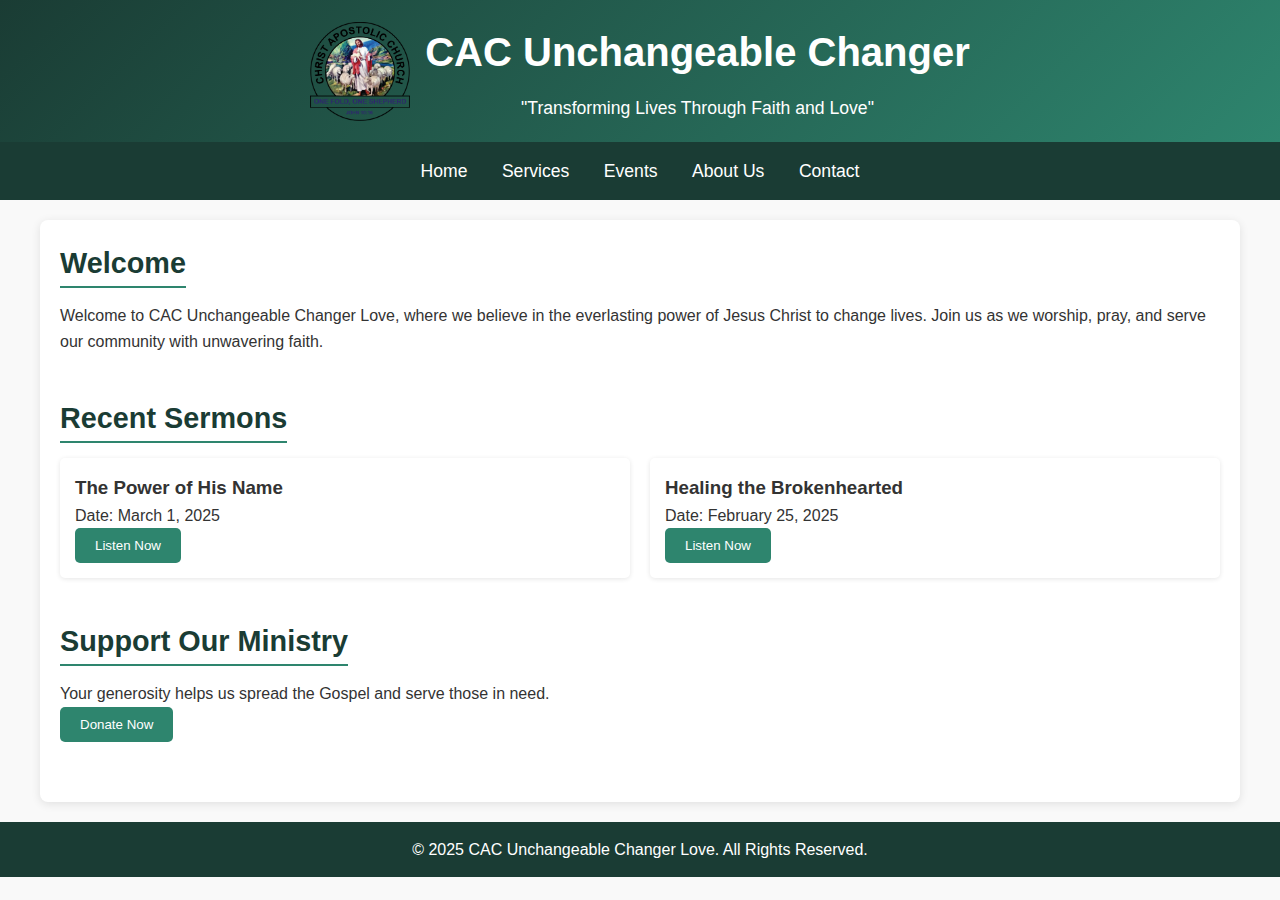
<file: index.html>
<!DOCTYPE html>
<html lang="en">
<head>
    <meta charset="UTF-8">
    <meta name="viewport" content="width=device-width, initial-scale=1.0">
    <title>CAC Unchangeable Changer - Home</title>
    <link rel="stylesheet" href="styles.css">
</head>
<body>
    <header>
        <img src="cac-logo.png" alt="CAC Logo" class="logo">
        <div>
            <h1>CAC Unchangeable Changer </h1>
            <p>"Transforming Lives Through Faith and Love"</p>
        </div>
    </header>

    <nav>
        <a href="index.html">Home</a>
        <a href="services.html">Services</a>
        <a href="events.html">Events</a>
        <a href="about.html">About Us</a>
        <a href="contact.html">Contact</a>
    </nav>

    <div class="container">
        <div class="section">
            <h2>Welcome</h2>
            <p>
                Welcome to CAC Unchangeable Changer Love, where we believe in the everlasting power of Jesus Christ 
                to change lives. Join us as we worship, pray, and serve our community with unwavering faith.
            </p>
        </div>

        <div class="section">
            <h2>Recent Sermons</h2>
            <div class="sermon-grid">
                <div class="sermon-card">
                    <h3>The Power of His Name</h3>
                    <p>Date: March 1, 2025</p>
                    <button>Listen Now</button>
                </div>
                <div class="sermon-card">
                    <h3>Healing the Brokenhearted</h3>
                    <p>Date: February 25, 2025</p>
                    <button>Listen Now</button>
                </div>
            </div>
        </div>

        <div class="section">
            <h2>Support Our Ministry</h2>
            <p>Your generosity helps us spread the Gospel and serve those in need.</p>
            <button>Donate Now</button>
        </div>
    </div>

    <footer>
        <p>© 2025 CAC Unchangeable Changer Love. All Rights Reserved.</p>
    </footer>
</body>
</html>
</file>
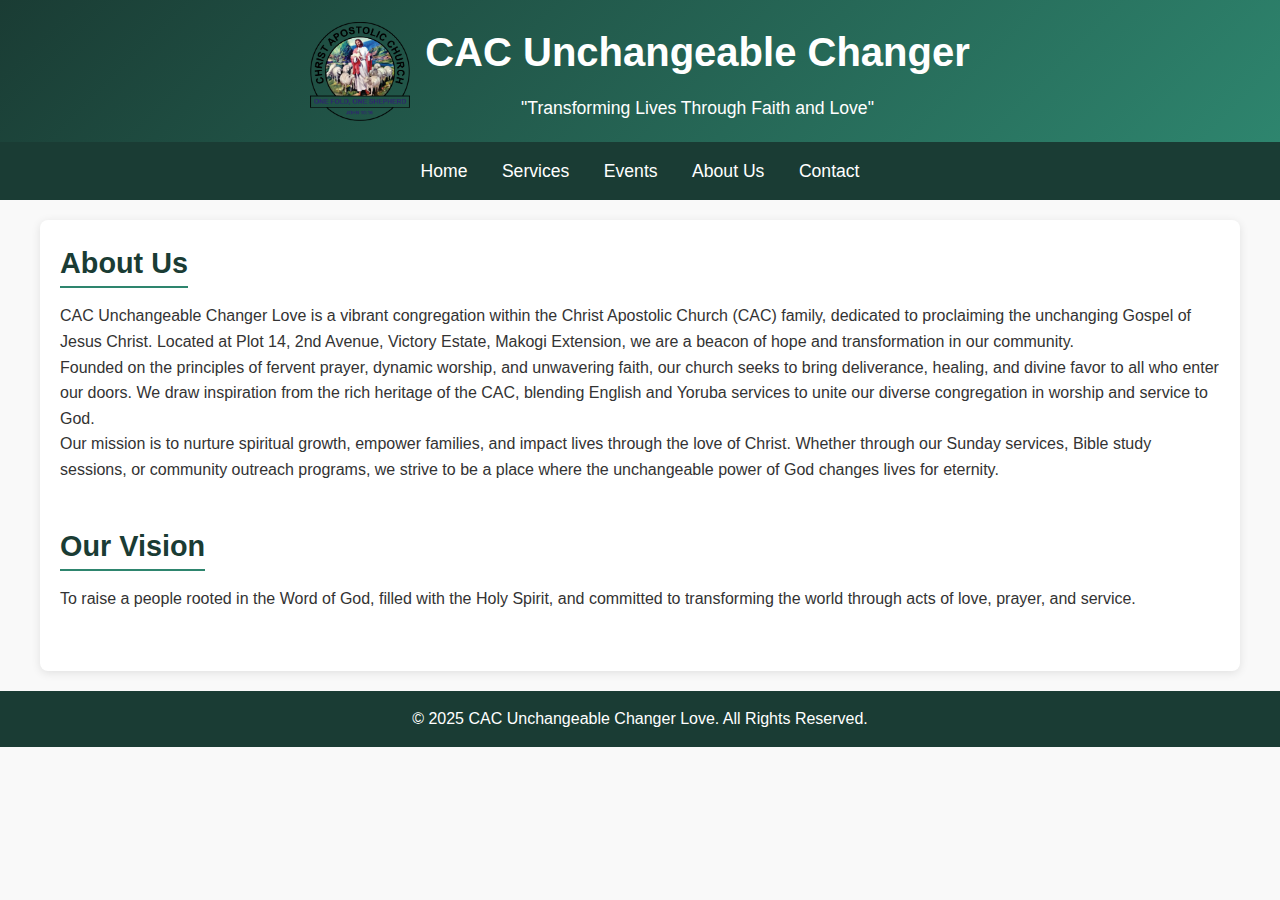
<file: about.html>
<!DOCTYPE html>
<html lang="en">
<head>
    <meta charset="UTF-8">
    <meta name="viewport" content="width=device-width, initial-scale=1.0">
    <title>CAC Unchangeable Changer - About Us</title>
    <link rel="stylesheet" href="styles.css">
</head>
<body>
    <header>
        <img src="cac-logo.png" alt="CAC Logo" class="logo">
        <div>
            <h1>CAC Unchangeable Changer</h1>
            <p>"Transforming Lives Through Faith and Love"</p>
        </div>
    </header>

    <nav>
        <a href="index.html">Home</a>
        <a href="services.html">Services</a>
        <a href="events.html">Events</a>
        <a href="about.html">About Us</a>
        <a href="contact.html">Contact</a>
    </nav>

    <div class="container">
        <div class="section">
            <h2>About Us</h2>
            <p>
                CAC Unchangeable Changer Love is a vibrant congregation within the Christ Apostolic Church (CAC) family, 
                dedicated to proclaiming the unchanging Gospel of Jesus Christ. Located at Plot 14, 2nd Avenue, Victory 
                Estate, Makogi Extension, we are a beacon of hope and transformation in our community.
            </p>
            <p>
                Founded on the principles of fervent prayer, dynamic worship, and unwavering faith, our church seeks to 
                bring deliverance, healing, and divine favor to all who enter our doors. We draw inspiration from the 
                rich heritage of the CAC, blending English and Yoruba services to unite our diverse congregation in 
                worship and service to God.
            </p>
            <p>
                Our mission is to nurture spiritual growth, empower families, and impact lives through the love of Christ. 
                Whether through our Sunday services, Bible study sessions, or community outreach programs, we strive to 
                be a place where the unchangeable power of God changes lives for eternity.
            </p>
        </div>

        <div class="section">
            <h2>Our Vision</h2>
            <p>
                To raise a people rooted in the Word of God, filled with the Holy Spirit, and committed to transforming 
                the world through acts of love, prayer, and service.
            </p>
        </div>
    </div>

    <footer>
        <p>© 2025 CAC Unchangeable Changer Love. All Rights Reserved.</p>
    </footer>
</body>
</html>
</file>
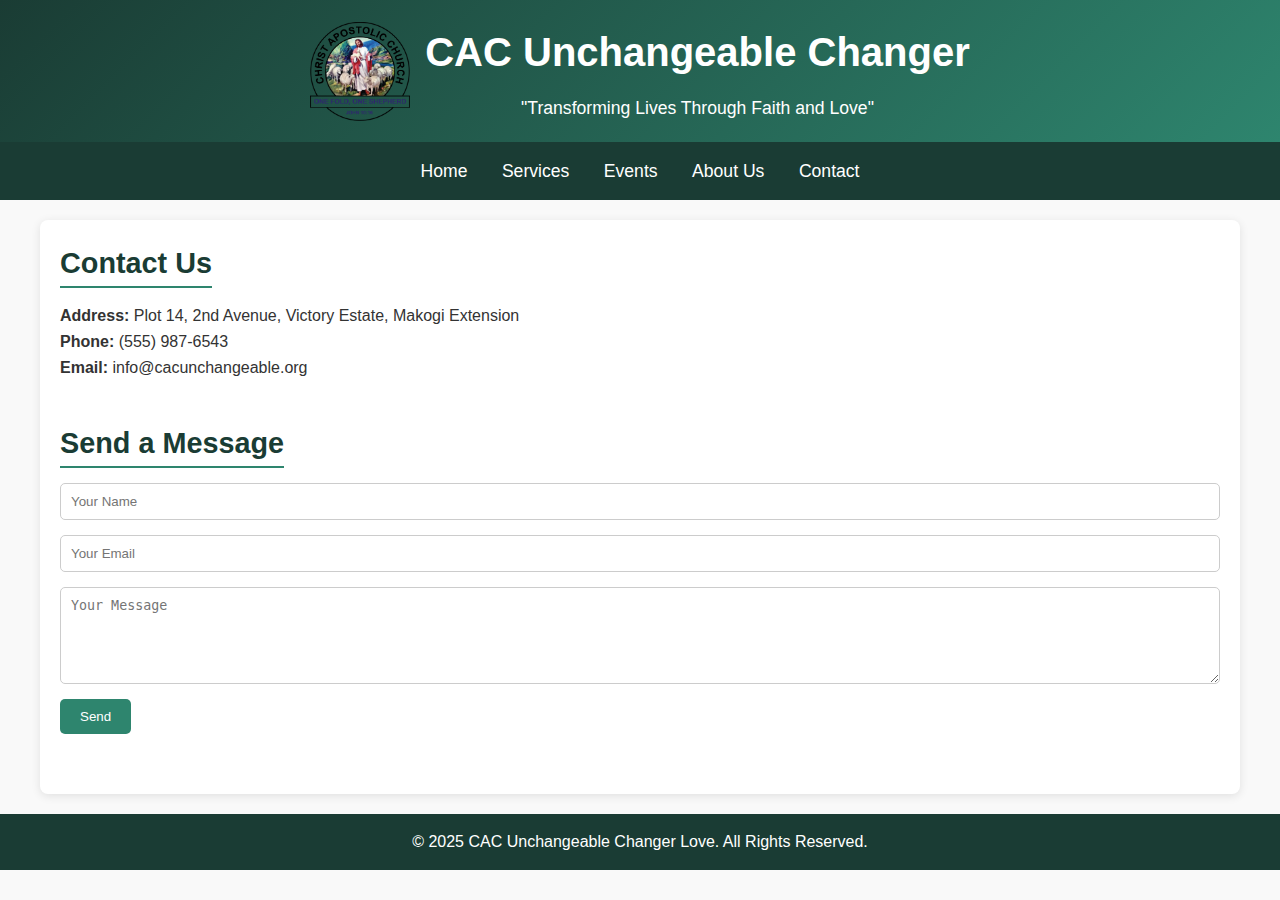
<file: contact.html>
<!DOCTYPE html>
<html lang="en">
<head>
    <meta charset="UTF-8">
    <meta name="viewport" content="width=device-width, initial-scale=1.0">
    <title>CAC Unchangeable Changer - Contact</title>
    <link rel="stylesheet" href="styles.css">
</head>
<body>
    <header>
        <img src="cac-logo.png" alt="CAC Logo" class="logo">
        <div>
            <h1>CAC Unchangeable Changer</h1>
            <p>"Transforming Lives Through Faith and Love"</p>
        </div>
    </header>

    <nav>
        <a href="index.html">Home</a>
        <a href="services.html">Services</a>
        <a href="events.html">Events</a>
        <a href="about.html">About Us</a>
        <a href="contact.html">Contact</a>
    </nav>

    <div class="container">
        <div class="section">
            <h2>Contact Us</h2>
            <p><strong>Address:</strong> Plot 14, 2nd Avenue, Victory Estate, Makogi Extension</p>
            <p><strong>Phone:</strong> (555) 987-6543</p>
            <p><strong>Email:</strong> info@cacunchangeable.org</p>
        </div>

        <div class="section">
            <h2>Send a Message</h2>
            <form class="contact-form">
                <input type="text" placeholder="Your Name" required>
                <input type="email" placeholder="Your Email" required>
                <textarea placeholder="Your Message" rows="5" required></textarea>
                <button type="submit">Send</button>
            </form>
        </div>
    </div>

    <footer>
        <p>© 2025 CAC Unchangeable Changer Love. All Rights Reserved.</p>
    </footer>
</body>
</html>
</file>
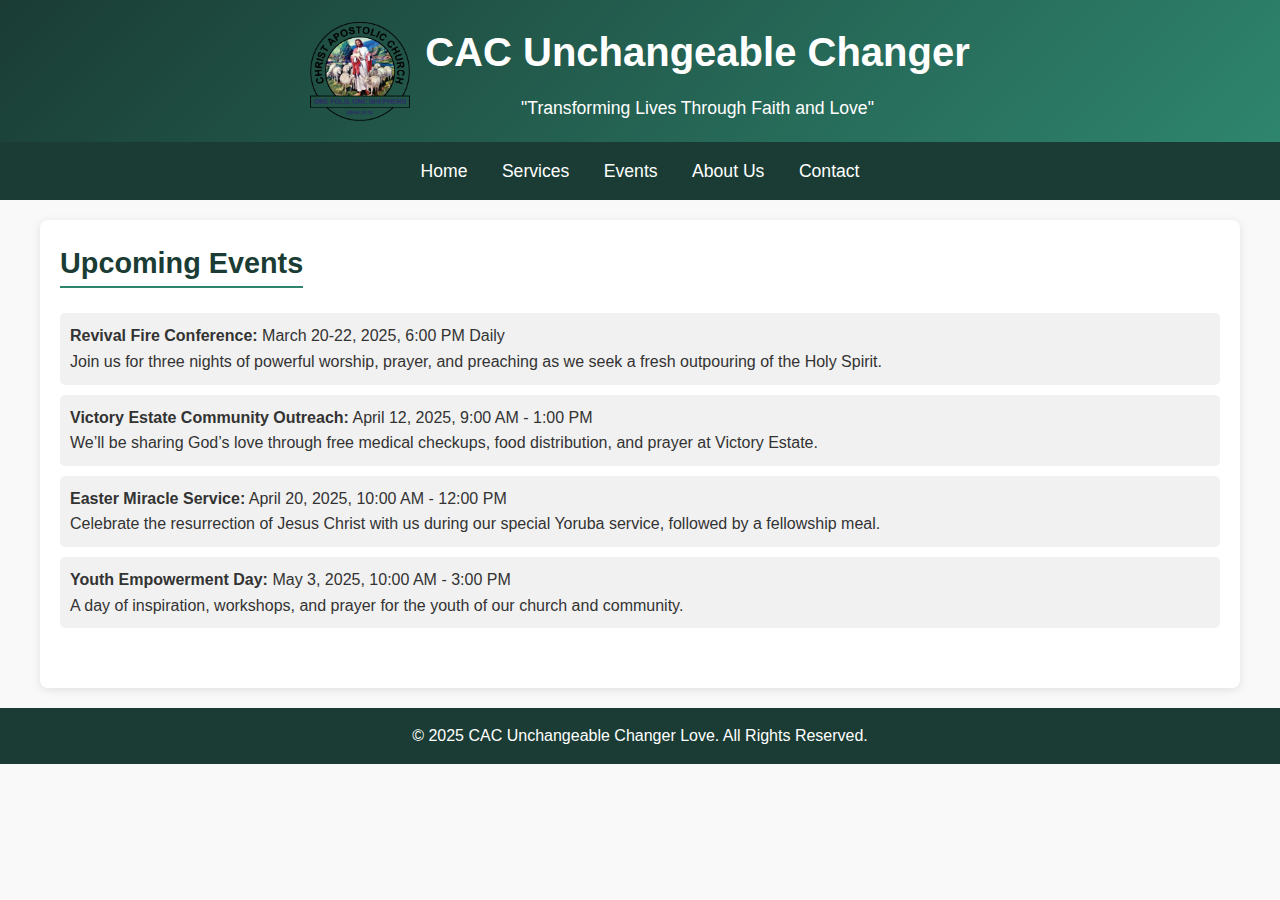
<file: events.html>
<!DOCTYPE html>
<html lang="en">
<head>
    <meta charset="UTF-8">
    <meta name="viewport" content="width=device-width, initial-scale=1.0">
    <title>CAC Unchangeable Changer - Events</title>
    <link rel="stylesheet" href="styles.css">
</head>
<body>
    <header>
        <img src="cac-logo.png" alt="CAC Logo" class="logo">
        <div>
            <h1>CAC Unchangeable Changer </h1>
            <p>"Transforming Lives Through Faith and Love"</p>
        </div>
    </header>

    <nav>
        <a href="index.html">Home</a>
        <a href="services.html">Services</a>
        <a href="events.html">Events</a>
        <a href="about.html">About Us</a>
        <a href="contact.html">Contact</a>
    </nav>

    <div class="container">
        <div class="section">
            <h2>Upcoming Events</h2>
            <ul>
                <li>
                    <strong>Revival Fire Conference:</strong> March 20-22, 2025, 6:00 PM Daily
                    <p>Join us for three nights of powerful worship, prayer, and preaching as we seek a fresh outpouring of the Holy Spirit.</p>
                </li>
                <li>
                    <strong>Victory Estate Community Outreach:</strong> April 12, 2025, 9:00 AM - 1:00 PM
                    <p>We’ll be sharing God’s love through free medical checkups, food distribution, and prayer at Victory Estate.</p>
                </li>
                <li>
                    <strong>Easter Miracle Service:</strong> April 20, 2025, 10:00 AM - 12:00 PM
                    <p>Celebrate the resurrection of Jesus Christ with us during our special Yoruba service, followed by a fellowship meal.</p>
                </li>
                <li>
                    <strong>Youth Empowerment Day:</strong> May 3, 2025, 10:00 AM - 3:00 PM
                    <p>A day of inspiration, workshops, and prayer for the youth of our church and community.</p>
                </li>
            </ul>
        </div>
    </div>

    <footer>
        <p>© 2025 CAC Unchangeable Changer Love. All Rights Reserved.</p>
    </footer>
</body>
</html>
</file>
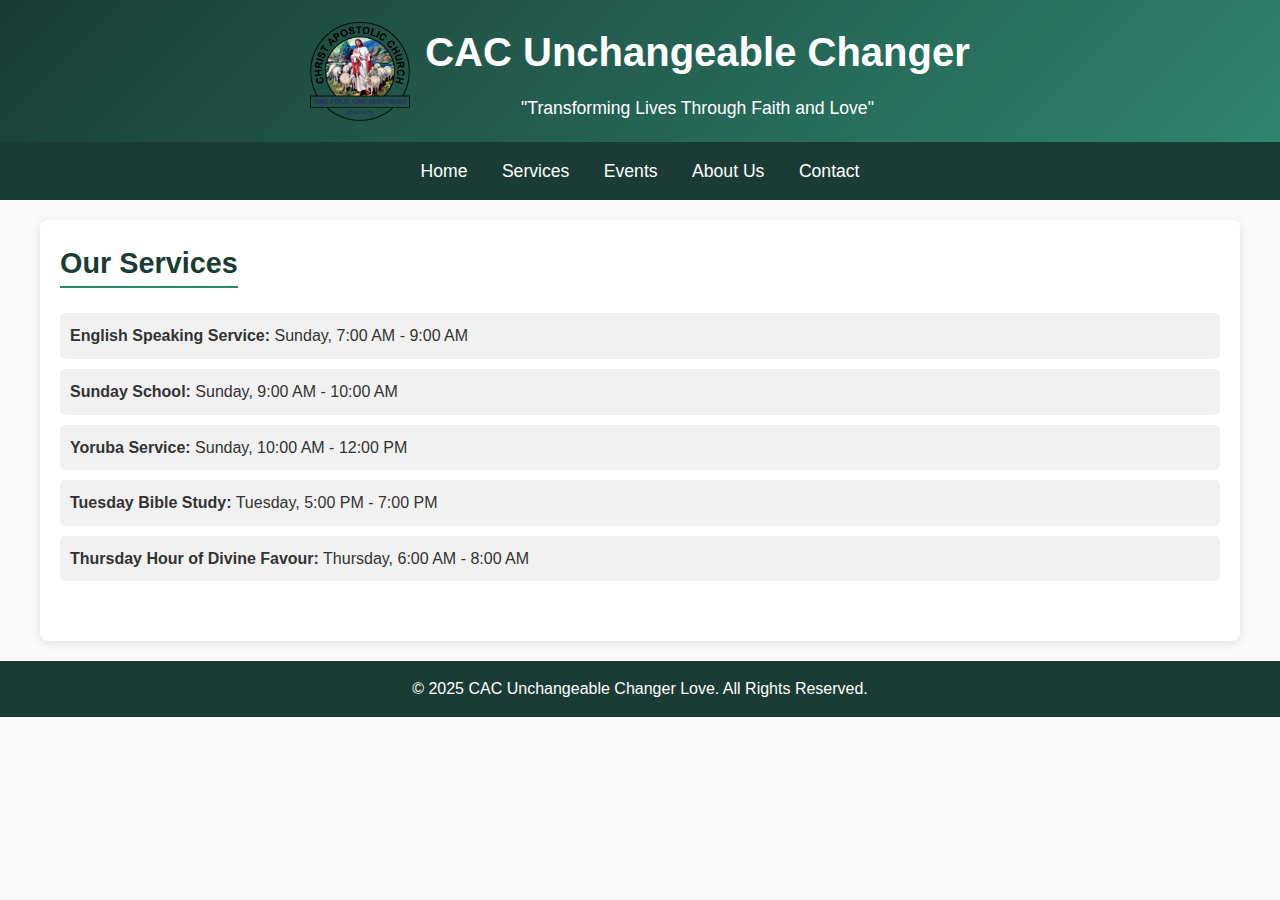
<file: services.html>
<!DOCTYPE html>
<html lang="en">
<head>
    <meta charset="UTF-8">
    <meta name="viewport" content="width=device-width, initial-scale=1.0">
    <title>CAC Unchangeable Changer - Services</title>
    <link rel="stylesheet" href="styles.css">
</head>
<body>
    <header>
        <img src="cac-logo.png" alt="CAC Logo" class="logo">
        <div>
            <h1>CAC Unchangeable Changer </h1>
            <p>"Transforming Lives Through Faith and Love"</p>
        </div>
    </header>

    <nav>
        <a href="index.html">Home</a>
        <a href="services.html">Services</a>
        <a href="events.html">Events</a>
        <a href="about.html">About Us</a>
        <a href="contact.html">Contact</a>
    </nav>

    <div class="container">
        <div class="section">
            <h2>Our Services</h2>
            <ul>
                <li><strong>English Speaking Service:</strong> Sunday, 7:00 AM - 9:00 AM</li>
                <li><strong>Sunday School:</strong> Sunday, 9:00 AM - 10:00 AM</li>
                <li><strong>Yoruba Service:</strong> Sunday, 10:00 AM - 12:00 PM</li>
                <li><strong>Tuesday Bible Study:</strong> Tuesday, 5:00 PM - 7:00 PM</li>
                <li><strong>Thursday Hour of Divine Favour:</strong> Thursday, 6:00 AM - 8:00 AM</li>
            </ul>
        </div>
    </div>

    <footer>
        <p>© 2025 CAC Unchangeable Changer Love. All Rights Reserved.</p>
    </footer>
</body>
</html>
</file>
<file: styles.css>
/* styles.css */
* {
    margin: 0;
    padding: 0;
    box-sizing: border-box;
}

body {
    font-family: 'Arial', sans-serif;
    line-height: 1.6;
    background-color: #f9f9f9;
    color: #333;
}

header {
    background: linear-gradient(135deg, #1a3c34, #2e856e);
    color: white;
    padding: 20px;
    text-align: center;
    position: relative;
    display: flex;
    align-items: center;
    justify-content: center;
    flex-wrap: wrap;
}

header .logo {
    max-width: 100px;
    height: auto;
    margin-right: 15px;
}

header h1 {
    font-size: 2.5em;
    margin-bottom: 10px;
}

header p {
    font-size: 1.1em;
}

nav {
    background-color: #1a3c34;
    padding: 15px 0;
    text-align: center;
    position: sticky;
    top: 0;
    z-index: 100;
}

nav a {
    color: white;
    text-decoration: none;
    margin: 0 15px;
    font-size: 1.1em;
    transition: color 0.3s;
}

nav a:hover {
    color: #f1c40f;
}

.container {
    max-width: 1200px;
    margin: 20px auto;
    padding: 20px;
    background-color: white;
    border-radius: 8px;
    box-shadow: 0 2px 10px rgba(0, 0, 0, 0.1);
}

.section {
    margin-bottom: 40px;
}

h2 {
    color: #1a3c34;
    font-size: 1.8em;
    margin-bottom: 15px;
    border-bottom: 2px solid #2e856e;
    display: inline-block;
}

ul {
    list-style-type: none;
}

ul li {
    margin: 10px 0;
    padding: 10px;
    background-color: #f1f1f1;
    border-radius: 5px;
}

button {
    background-color: #2e856e;
    color: white;
    border: none;
    padding: 10px 20px;
    border-radius: 5px;
    cursor: pointer;
    transition: background-color 0.3s;
}

button:hover {
    background-color: #1a3c34;
}

footer {
    background-color: #1a3c34;
    color: white;
    text-align: center;
    padding: 15px;
    width: 100%;
}

.sermon-grid {
    display: grid;
    grid-template-columns: repeat(auto-fit, minmax(300px, 1fr));
    gap: 20px;
}

.sermon-card {
    background-color: #fff;
    padding: 15px;
    border-radius: 5px;
    box-shadow: 0 1px 5px rgba(0, 0, 0, 0.1);
}

.contact-form {
    display: flex;
    flex-direction: column;
    gap: 15px;
}

.contact-form input,
.contact-form textarea {
    padding: 10px;
    border: 1px solid #ccc;
    border-radius: 5px;
    width: 100%;
}

.contact-form button {
    align-self: flex-start;
}

/* Responsive Design */

/* Small Phones (up to 480px) */
@media (max-width: 480px) {
    header {
        padding: 10px;
        flex-direction: column;
    }

    header .logo {
        max-width: 70px;
        margin-bottom: 10px;
    }

    header h1 {
        font-size: 1.5em;
    }

    header p {
        font-size: 0.9em;
    }

    nav a {
        display: block;
        margin: 8px 0;
        font-size: 0.9em;
    }

    .container {
        margin: 5px;
        padding: 10px;
    }

    h2 {
        font-size: 1.3em;
    }

    ul li {
        font-size: 0.85em;
        padding: 8px;
    }

    button {
        padding: 8px 15px;
        width: 100%;
    }

    .sermon-grid {
        grid-template-columns: 1fr;
    }

    .contact-form button {
        align-self: stretch;
    }
}

/* Tablets and Larger Phones (481px to 768px) */
@media (min-width: 481px) and (max-width: 768px) {
    header {
        padding: 15px;
    }

    header .logo {
        max-width: 80px;
    }

    header h1 {
        font-size: 2em;
    }

    header p {
        font-size: 1em;
    }

    nav a {
        margin: 10px 10px;
        font-size: 1em;
    }

    .container {
        margin: 10px;
        padding: 15px;
    }

    h2 {
        font-size: 1.6em;
    }

    .sermon-grid {
        grid-template-columns: 1fr; /* Single column for tablets */
    }

    button {
        padding: 10px 15px;
    }
}

/* Laptops (769px to 1200px) */
@media (min-width: 769px) and (max-width: 1200px) {
    header {
        padding: 20px;
    }

    header .logo {
        max-width: 90px;
    }

    header h1 {
        font-size: 2.2em;
    }

    nav a {
        margin: 0 12px;
        font-size: 1em;
    }

    .container {
        max-width: 90%; /* Slightly narrower for laptop screens */
        margin: 15px auto;
        padding: 20px;
    }

    h2 {
        font-size: 1.7em;
    }

    .sermon-grid {
        grid-template-columns: repeat(auto-fit, minmax(280px, 1fr)); /* Adjusts for laptop width */
    }

    button {
        padding: 10px 18px;
    }
}

/* Desktops (1201px and up) */
@media (min-width: 1201px) {
    /* Base styles already cover this range, so no major changes needed */
    header .logo {
        max-width: 100px;
    }

    header h1 {
        font-size: 2.5em;
    }

    nav a {
        margin: 0 15px;
        font-size: 1.1em;
    }

    .container {
        max-width: 1200px;
    }
}
</file>
